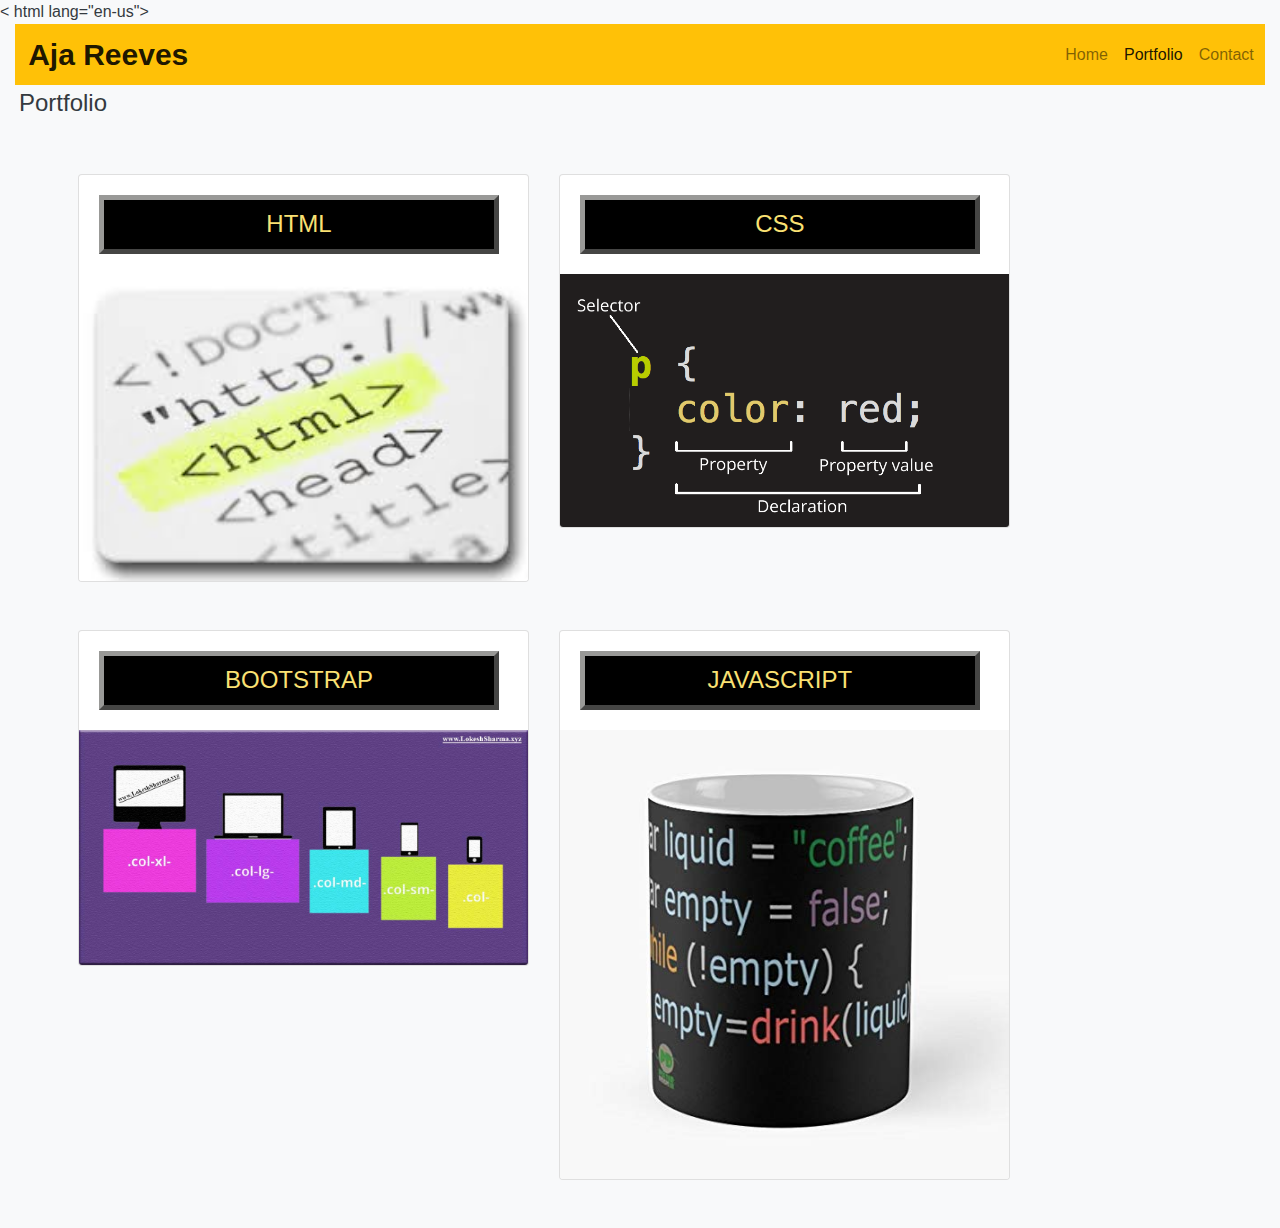
<file: portfolio.html>
<<!DOCTYPE html>
  html lang="en-us">

<head>

  <meta charset="UTF-8">
  <title>About Aja Reeves</title>

  
  <link rel="stylesheet" href="https://maxcdn.bootstrapcdn.com/bootstrap/4.0.0/css/bootstrap.min.css">
  <link rel="stylesheet" href="https://stackpath.bootstrapcdn.com/font-awesome/4.7.0/css/font-awesome.min.css">

  <link rel="stylesheet" type="text/css" href="style.css">

</head>

<body class="bg-light text-dark">

  
  <div class="container-fluid padding">

    
    <nav class="navbar navbar-expand-lg navbar-light bg-warning">

      
      <a class="navbar-brand" href="#">Aja Reeves</a>
      <button class="navbar-toggler" type="button" data-toggle="collapse" data-target="#navbarNavDropdown" aria-controls="navbarNavDropdown" aria-expanded="false" aria-label="Toggle navigation">
        <span class="navbar-toggler-icon"></span>
      </button>

      
      <div class="collapse navbar-collapse" id="navbarNavDropdown">
        <ul class="navbar-nav ml-auto">

          
          <li class="nav-item">
            <a class="nav-link" href="file:///C:/Users/ANReeves/gitProjects/bootCamp/homework/Week2/index.html">Home <span class="sr-only">(current)</span></a>
          </li>
          <li class="nav-item active">
            <a class="nav-link" href="#">Portfolio <span class="sr-only">(current)</span></a>
          </li>
          <li class="nav-item">
            <a class="nav-link" href="file:///C:/Users/ANReeves/gitProjects/bootCamp/homework/Week2/contact.html">Contact <span class="sr-only">(current)</span></a>
          </li>
        </ul>
      </div>
    </nav>
    
    <div class="row m-md-1">
        <h4>Portfolio</h4>
      </div>

    <div class="row m-md-5">
      
      <div class="col-lg-5">

        <div class="card">
          <h4 class="portfolioheading">HTML</h4>
            <img  class="card-img-bottom" src="Assets/Images/html2.jpg" class="img-thumbnail" class="img-fluid" alt="html image" width="80%">
        </div>

      </div>

      <div class="col-lg-5">

        <div class="card">
          <h4 class="portfolioheading">CSS</h4>
            <img  class="card-img-bottom" src="Assets/Images/css.png" class="img-thumbnail" class="img-fluid" alt="css image" width="80%">
        </div>

      </div>
      
    </div>

    <div class="row m-md-5">
      <div class="col-lg-5">

        <div class="card">
          <h4 class="portfolioheading">BOOTSTRAP</h4>
            <img  class="card-img-bottom" src="Assets/Images/bootstrap.jpg" class="img-thumbnail" class="img-fluid" alt="bootstrap image" width="80%">
        </div>

      </div>

      <div class="col-lg-5">

        <div class="card">
          <h4 class="portfolioheading">JAVASCRIPT</h4>
            <img  class="card-img-bottom" src="Assets/Images/javascript.png" class="img-thumbnail" class="img-fluid" alt="javascript image" width="80%">
        </div>

      </div>
      
        
      </div>
  </div>


</body>

</html>
</file>
<file: style.css>
.navbar {padding: .2rem}

  .navbar-brand {
    padding-left: 10px;
    font-family:'Gill Sans', 'Gill Sans MT', Calibri, 'Trebuchet MS', sans-serif;
    font-weight: bold;
    font-size: 30px 
  }

  .portfolioheading {
    font-family: 'Lucida Sans', 'Lucida Sans Regular', 'Lucida Grande', 'Lucida Sans Unicode', Geneva, Verdana, sans-serif;
    color: rgb(250, 225, 115);
    background-color: black;
  width: 400px;
  border: 5px solid rgb(153, 153, 151);
  border-style: outset;
  padding: 10px;
  margin: 20px;
  text-align: center;
  }
</file>
<file: Develop/style.css>
.navbar {padding: .2rem}

  .navbar-brand {
    padding-left: 10px;
    font-family:'Gill Sans', 'Gill Sans MT', Calibri, 'Trebuchet MS', sans-serif;
    font-weight: bold;
    font-size: 30px 
  }

  .portfolioheading {
    font-family: 'Lucida Sans', 'Lucida Sans Regular', 'Lucida Grande', 'Lucida Sans Unicode', Geneva, Verdana, sans-serif;
    color: rgb(250, 225, 115);
    background-color: black;
  width: 400px;
  border: 5px solid rgb(153, 153, 151);
  border-style: outset;
  padding: 10px;
  margin: 20px;
  text-align: center;
  }
</file>
